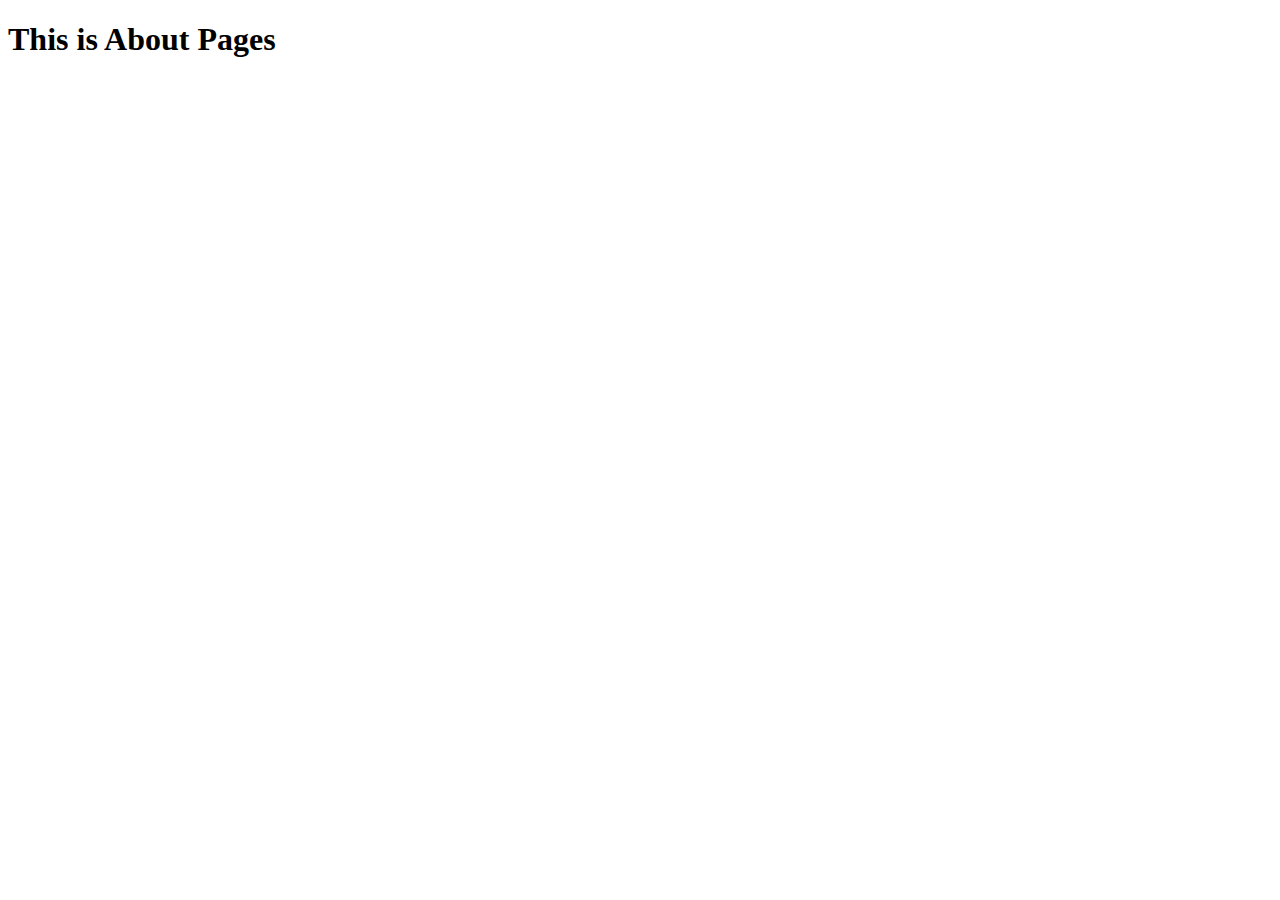
<file: about.html>
<!DOCTYPE html>
<html lang="en">
<head>
    <meta charset="UTF-8">
    <meta http-equiv="X-UA-Compatible" content="IE=edge">
    <meta name="viewport" content="width=device-width, initial-scale=1.0">
    <title>Document</title>
</head>
<body>
    <h1>This is About Pages</h1>
</body>
</html>
</file>
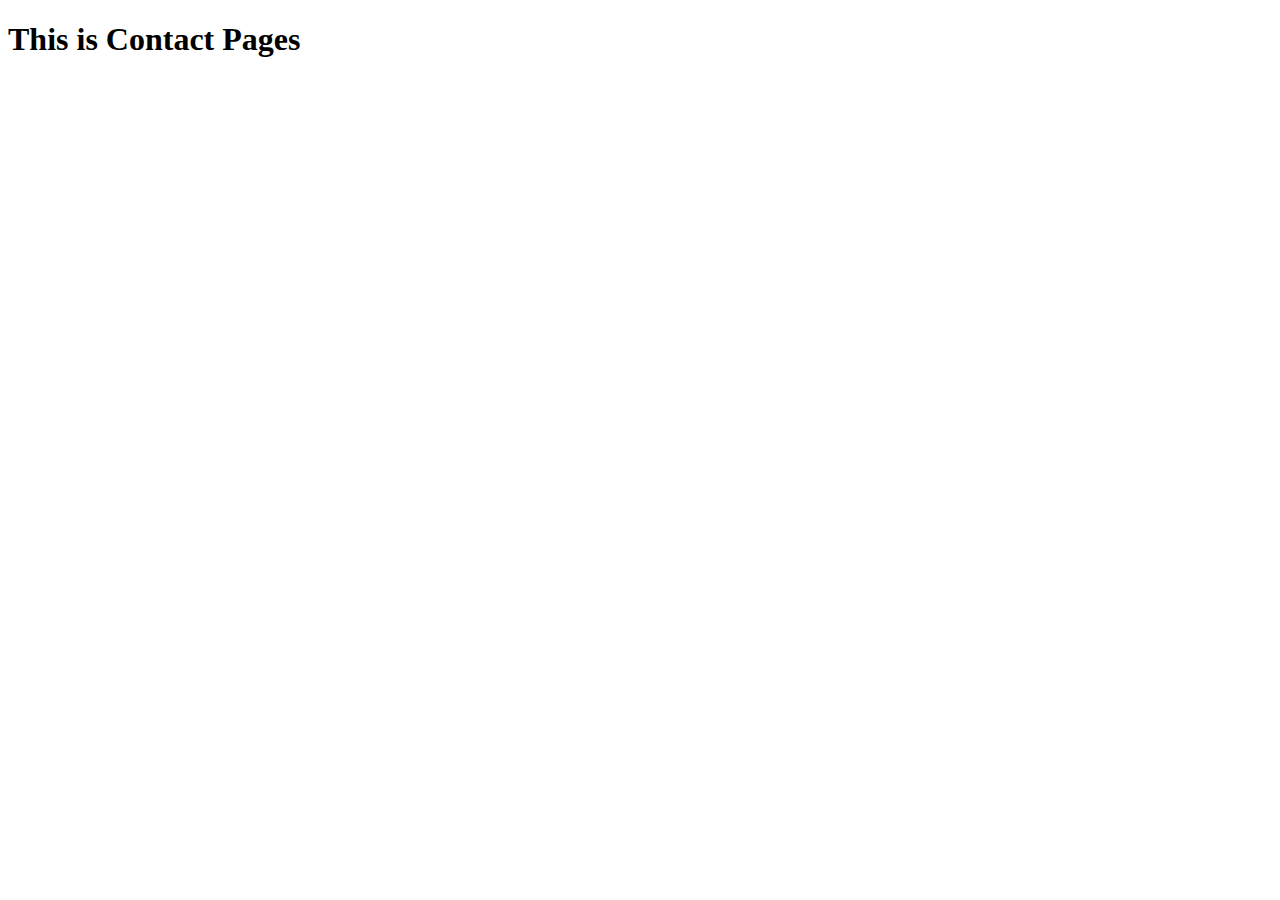
<file: contact.html>
<!DOCTYPE html>
<html lang="en">
<head>
    <meta charset="UTF-8">
    <meta http-equiv="X-UA-Compatible" content="IE=edge">
    <meta name="viewport" content="width=device-width, initial-scale=1.0">
    <title>Document</title>
</head>
<body>
    <h1>This is Contact Pages</h1>
</body>
</html>
</file>
